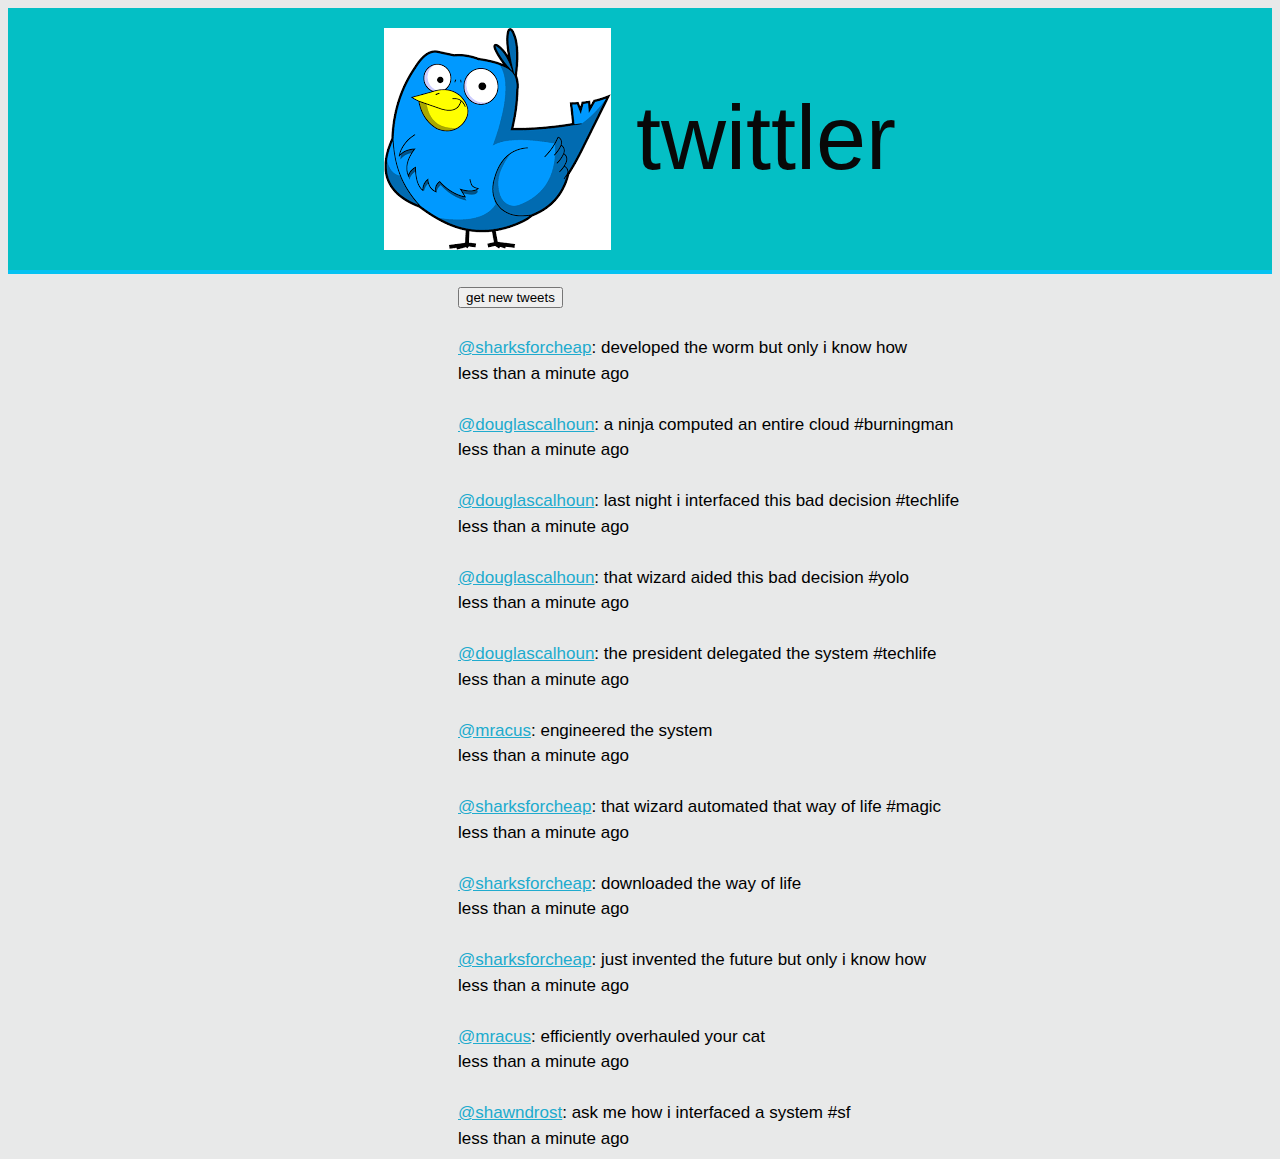
<file: index.html>
<!DOCTYPE html>
<html>

<head>
  <script src="jquery.js"></script>
  <script src='jqueryTimeAgo.js'></script>
  <script src="data_generator.js"></script>
  <link href="stylesheet.css" rel="stylesheet" type="text/css">
  <title>Twittler</title>

</head>

<body>
  <script>
    $(document).ready(function () {
      var $body = $('body');
      $body.html('');
     var tweet = streams.home[index];
      $($body).append('<header align="center"> <img id="theImg" src="birdPic.png" style="vertical-align: middle"  alt="blue cartoon bird"/> <span style="vertical-align: middle">twittler</span></header>')
     
      $($body).append('<div id="text"><button>get new tweets</button><div>').on('click', 'button', function () {;
       let tweeter = randomElement(window.users)
       var $tweet1 = $('<div id="text" class="timeStamp"></div>');
        if (tweeter === 'shawndrost') {
        $('#hyperlink').after('<div class="timeStamp"></div>');
        $('#hyperlink').after(': ' + randomMessage() );
        $('#hyperlink').after('<p><a href="shawndrost.html" id="hyperlink2" </a></p>' + '@' + tweeter)
          } else if (tweeter === 'mracus') {
        $('#hyperlink').after('<div class="timeStamp"></div>');
        $('#hyperlink').after(': ' + randomMessage() );
        $('#hyperlink').after('<p><a href="mracus.html" id="hyperlink2" </a></p>' + '@' + tweeter)
          } else if (tweeter === 'sharksforcheap') {
        $('#hyperlink').after('<div class="timeStamp"></div>');
        $('#hyperlink').after(': ' + randomMessage() );
        $('#hyperlink').after('<p><a href="sharksforcheap.html" id="hyperlink2" </a></p>' + '@' + tweeter)
          } else if (tweeter === 'douglascalhoun') {
        $('#hyperlink').after('<div class="timeStamp"></div>');
        $('#hyperlink').after(': ' + randomMessage() );
        $('#hyperlink').after('<p><a href="douglascalhoun.html" id="hyperlink2" </a></p>' + '@' + tweeter)
          }
           $tweet.appendTo($body)
        });
     

      var index = streams.home.length - 1;
     

      while (index >= 0) {
        var tweet = streams.home[index];
        var $tweet = $('<div id="text" class="timeStamp"></div>' );

        if (tweet.user === 'shawndrost') {
          $($body).append('<div id="text"><a href="shawndrost.html" id="hyperlink" target="_self"></center></div>' + '@' + tweet.user);
          $($body).append(': ' + tweet.message)
        } else if (tweet.user === 'sharksforcheap') {
          $($body).append('<div id="text"><a href="sharksforcheap.html" id="hyperlink" target="_self"></div>' + '@' + tweet.user);
          $($body).append(': ' + tweet.message)
        } else if (tweet.user === 'mracus') {
          $($body).append('<div id="text"><a href="mracus.html" id="hyperlink" target="_self"></div>' + '@' + tweet.user);
          $($body).append(': ' + tweet.message)
        } else if (tweet.user === 'douglascalhoun') {
          $($body).append('<div id="text"><a href="douglascalhoun.html" id="hyperlink" target="_self"></div>' + '@' + tweet.user);
          $($body).append(': ' + tweet.message)
        } 

        $tweet.appendTo($body);
        index -= 1;
      }



      // this function updates the timestamp
      updateTimeStamp();
      setInterval(updateTimeStamp, 6000);
      
      function updateTimeStamp() {
        var timeago = jQuery.timeago(tweet.created_at);
        $('.timeStamp').text(timeago);
      }
      

    });
  </script>
</body>

</html>
</file>
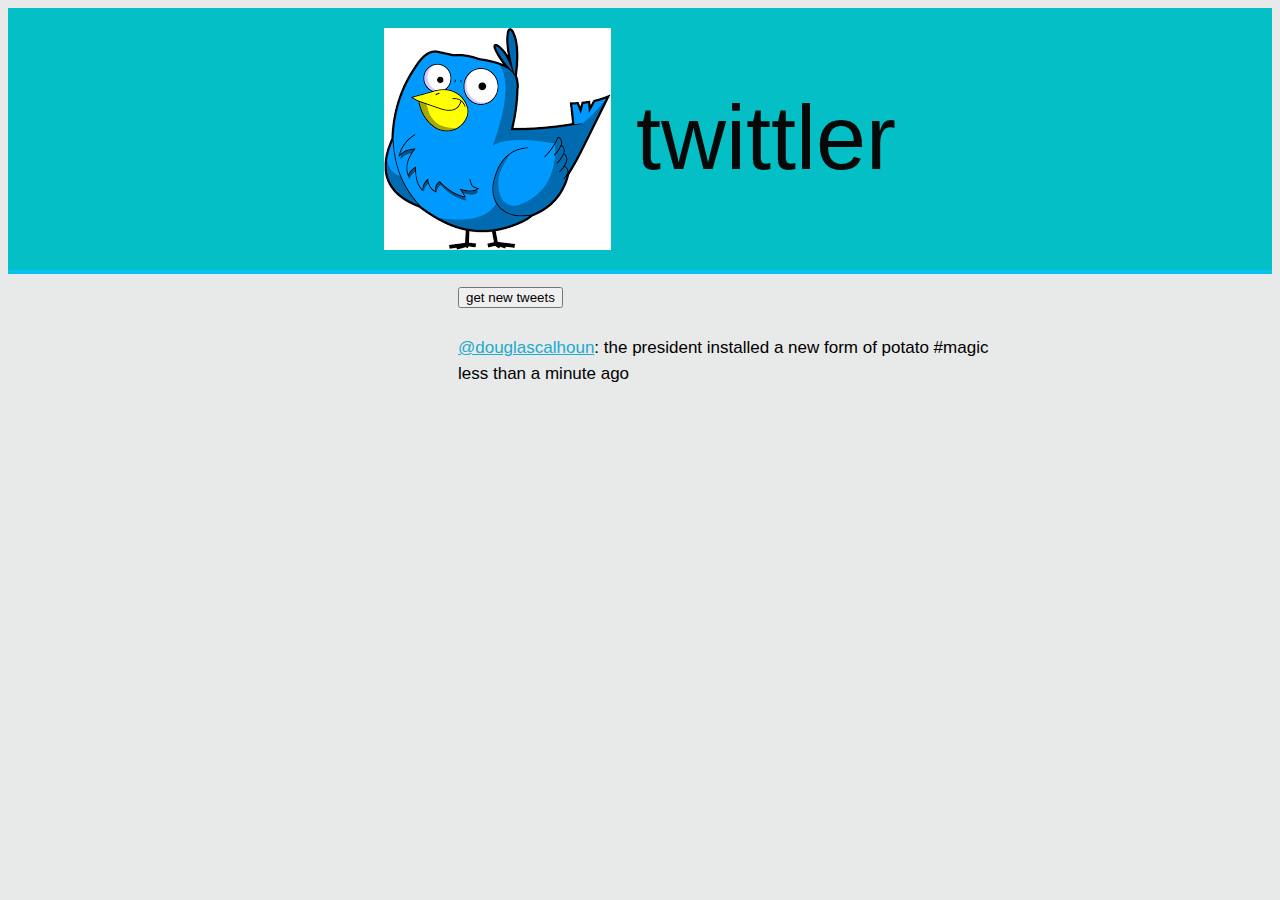
<file: douglascalhoun.html>
<!DOCTYPE html>
<html>

<head>
  <script src="jquery.js"></script>
  <script src='jqueryTimeAgo.js'></script>
  <script src="data_generator.js"></script>
  <link href="stylesheet.css" rel="stylesheet" type="text/css">
  <title>Twittler</title>

</head>

<body>
  <script>
    $(document).ready(function () {
      var $body = $('body');
      $body.html('');
     var tweet = streams.home[index];
      // adds image of bird to page and header
      $($body).append('<header align="center"> <img id="theImg" src="birdPic.png" style="vertical-align: middle"  alt="blue cartoon bird"/> <span style="vertical-align: middle">twittler</span></header>')
     
      $($body).append('<div id="text"><button>get new tweets</button><div>').on('click', 'button', function () {;
       let tweeter = randomElement(window.users)
        if (tweeter === 'douglascalhoun') {
        $('#hyperlink').after('<div class="timeStamp"></div>');
        $('#hyperlink').after(': ' + randomMessage() );
        $('#hyperlink').after('<p><a href="douglascalhoun.html" id="hyperlink2" </a></p>' + '@' + tweeter)
          } 
        });
     
      

        
        
      var index = streams.home.length - 1;
     

      while (index >= 0) {
        var tweet = streams.home[index];
        var $tweet = $('<div id="text" </div>');

        if (tweet.user === 'douglascalhoun') {
         
          $($body).append('<div  id="text"><a href="douglascalhoun.html" id="hyperlink" target="_self"></center></div>' + '@' + tweet.user);
          $($body).append(': ' + tweet.message);
          $($body).append('<div id="text" class="timeStamp"></div>');
        } 
        $tweet.appendTo($body);
        index -= 1;
      }

      


      // this function updates the timestamp
      updateTimeStamp();
      setInterval(updateTimeStamp, 6000);
      function updateTimeStamp() {
        var timeago = jQuery.timeago(tweet.created_at);
        $('.timeStamp').text(timeago);
      }

    });
  </script>
</body>

</html>
</file>
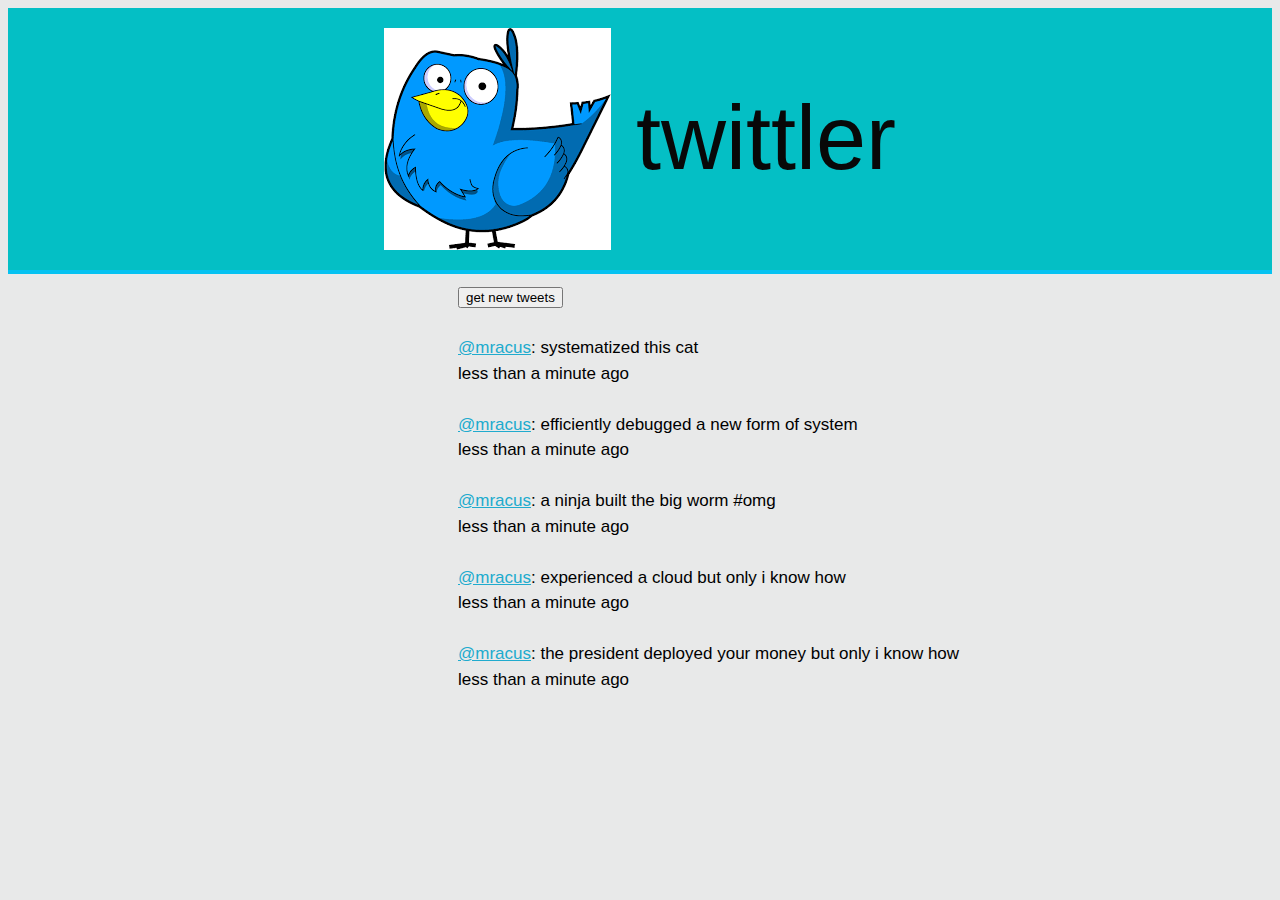
<file: mracus.html>
<!DOCTYPE html>
<html>

<head>
  <script src="jquery.js"></script>
  <script src='jqueryTimeAgo.js'></script>
  <script src="data_generator.js"></script>
  <link href="stylesheet.css" rel="stylesheet" type="text/css">
  <title>Twittler</title>

</head>

<body>
  <script>
    $(document).ready(function () {
      var $body = $('body');
      $body.html('');
     var tweet = streams.home[index];
      // adds image of bird to page and header
      $($body).append('<header align="center"> <img id="theImg" src="birdPic.png" style="vertical-align: middle"  alt="blue cartoon bird"/> <span style="vertical-align: middle">twittler</span></header>')
     
      $($body).append('<div id="text" ><button>get new tweets</button><div>').on('click', 'button', function () {;
       let tweeter = randomElement(window.users)
        if (tweeter === 'mracus') {
        $('#hyperlink').after('<div class="timeStamp"></div>');
        $('#hyperlink').after(': ' + randomMessage() );
        $('#hyperlink').after('<p><a href="mracus.html" id="hyperlink2" </a></p>' + '@' + tweeter)
          } 
        });
     
      

        
        
      var index = streams.home.length - 1;
     

      while (index >= 0) {
        var tweet = streams.home[index];
        var $tweet = $('<div id="text" </div>');

        if (tweet.user === 'mracus') {
         
          $($body).append('<div  id="text"><a href="mracus.html" id="hyperlink" target="_self"></center></div>' + '@' + tweet.user);
          $($body).append(': ' + tweet.message);
          $($body).append('<div id="text" class="timeStamp"></div>');
        } 
        $tweet.appendTo($body);
        index -= 1;
      }

      


      // this function updates the timestamp
      updateTimeStamp();
      setInterval(updateTimeStamp, 6000);
      function updateTimeStamp() {
        var timeago = jQuery.timeago(tweet.created_at);
        $('.timeStamp').text(timeago);
      }

    });
  </script>
</body>

</html>
</file>
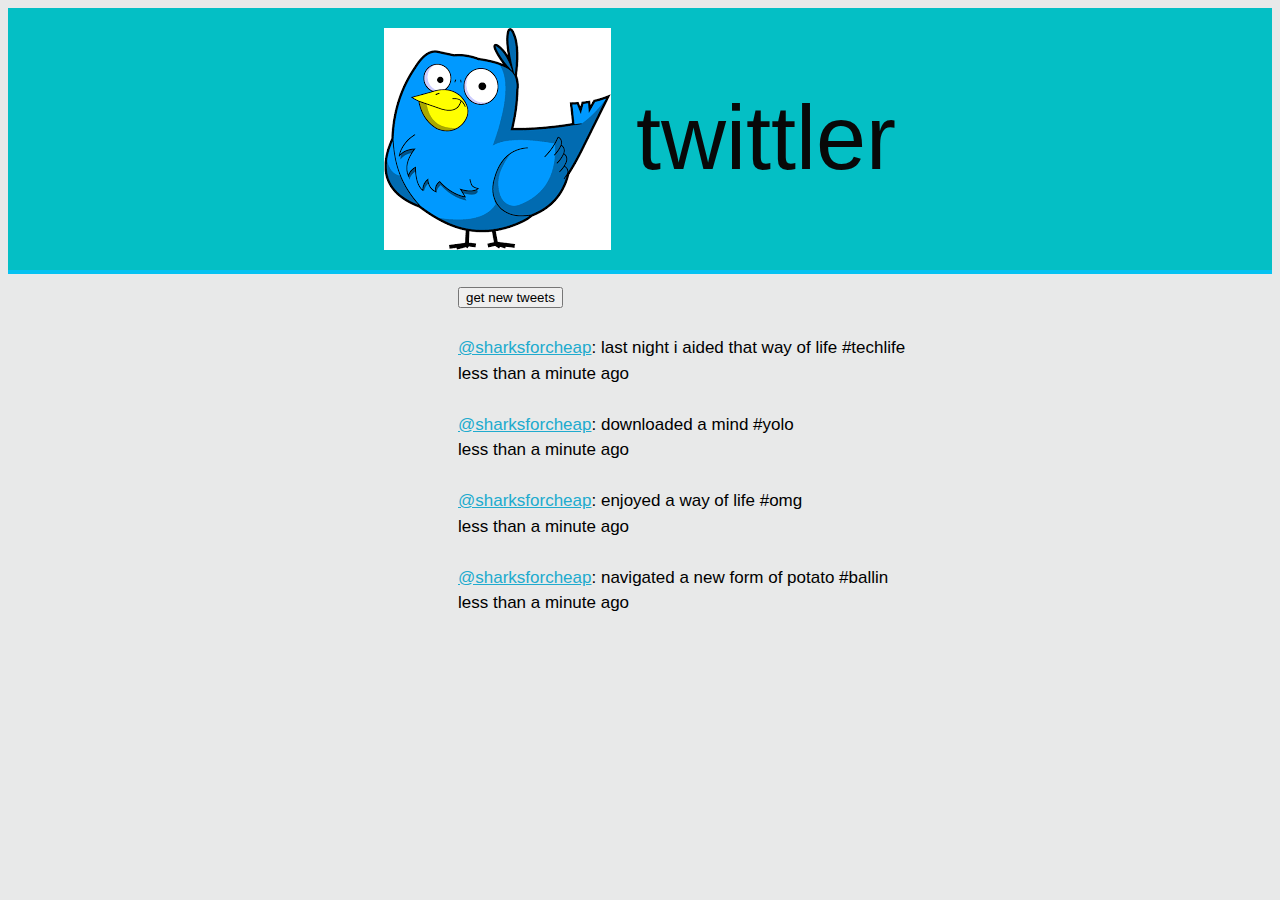
<file: sharksforcheap.html>
<!DOCTYPE html>
<html>

<head>
  <script src="jquery.js"></script>
  <script src='jqueryTimeAgo.js'></script>
  <script src="data_generator.js"></script>
  <link href="stylesheet.css" rel="stylesheet" type="text/css">
  <title>Twittler</title>

</head>

<body>
  <script>
    $(document).ready(function () {
      var $body = $('body');
      $body.html('');
     var tweet = streams.home[index];
      // adds image of bird to page and header
      $($body).append('<header align="center"> <img id="theImg" src="birdPic.png" style="vertical-align: middle"  alt="blue cartoon bird"/> <span style="vertical-align: middle">twittler</span></header>')
     
      $($body).append('<div id="text"><button>get new tweets</button><div>').on('click', 'button', function () {;
       let tweeter = randomElement(window.users)
        if (tweeter === 'sharksforcheap') {
        $('#hyperlink').after('<div class="timeStamp"></div>');
        $('#hyperlink').after(': ' + randomMessage() );
        $('#hyperlink').after('<p><a href="sharksforcheap.html" id="hyperlink2" </a></p>' + '@' + tweeter)
          } 
        });
     
      

        
        
      var index = streams.home.length - 1;
     

      while (index >= 0) {
        var tweet = streams.home[index];
        var $tweet = $('<div id="text" </div>');

        if (tweet.user === 'sharksforcheap') {
         
          $($body).append('<div  id="text"><a href="sharksforcheap.html" id="hyperlink" target="_self"></center></div>' + '@' + tweet.user);
          $($body).append(': ' + tweet.message);
          $($body).append('<div id="text" class="timeStamp"></div>');
        } 
        $tweet.appendTo($body);
        index -= 1;
      }

      


      // this function updates the timestamp
      updateTimeStamp();
      setInterval(updateTimeStamp, 6000);
      function updateTimeStamp() {
        var timeago = jQuery.timeago(tweet.created_at);
        $('.timeStamp').text(timeago);
      }

    });
  </script>
</body>

</html>
</file>
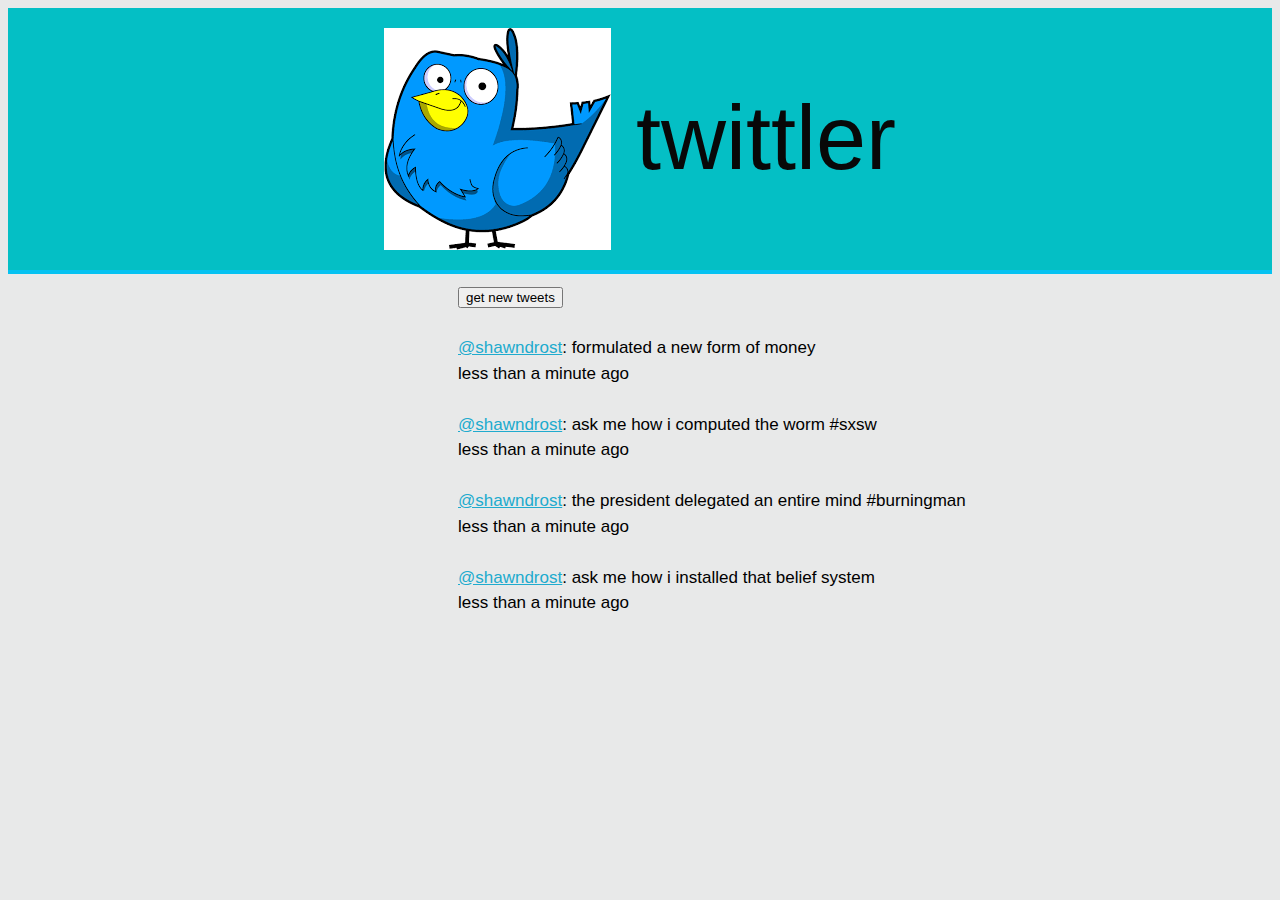
<file: shawndrost.html>
<!DOCTYPE html>
<html>

<head>
  <script src="jquery.js"></script>
  <script src='jqueryTimeAgo.js'></script>
  <script src="data_generator.js"></script>
  <link href="stylesheet.css" rel="stylesheet" type="text/css">
  <title>Twittler</title>

</head>

<body>
  <script>
    $(document).ready(function () {
      var $body = $('body');
      $body.html('');
     var tweet = streams.home[index];
      // adds image of bird to page and header
      $($body).append('<header align="center"> <img id="theImg" src="birdPic.png" style="vertical-align: middle"  alt="blue cartoon bird"/> <span style="vertical-align: middle">twittler</span></header>')
     
      $($body).append('<div id="text"><button>get new tweets</button><div>').on('click', 'button', function () {;
       let tweeter = randomElement(window.users)
        if (tweeter === 'shawndrost') {
        $('#hyperlink').after('<div class="timeStamp"></div>');
        $('#hyperlink').after(': ' + randomMessage() );
        $('#hyperlink').after('<p><a href="shawndrost.html" id="hyperlink2" </a></p>' + '@' + tweeter)
          } 
        });
     
      

        
        
      var index = streams.home.length - 1;
     

      while (index >= 0) {
        var tweet = streams.home[index];
        var $tweet = $('<div id="text" </div>');

        if (tweet.user === 'shawndrost') {
         
          $($body).append('<div  id="text"><a href="shawndrost.html" id="hyperlink" target="_self"></center></div>' + '@' + tweet.user);
          $($body).append(': ' + tweet.message);
          $($body).append('<div id="text" class="timeStamp"></div>');
        } 
        $tweet.appendTo($body);
        index -= 1;
      }

      


      // this function updates the timestamp
      updateTimeStamp();
      setInterval(updateTimeStamp, 6000);
      function updateTimeStamp() {
        var timeago = jQuery.timeago(tweet.created_at);
        $('.timeStamp').text(timeago);
      }

    });
  </script>
</body>

</html>
</file>
<file: stylesheet.css>
body{
    font-size: 17px;
    font-family: 'Lucida Sans', 'Lucida Sans Regular', 'Lucida Grande', 'Lucida Sans Unicode', Geneva, Verdana, sans-serif;
    /* position: left; */
    /* float: left; */
    /* text-align: center; */
    background: rgb(232, 233, 233);
    line-height: 1.5em;
    /* align-content: center; */
  
    
    
   
  }
header{
    background: rgb(4, 191, 197);
    color: rgb(8, 8, 8);
    padding: 20px;
    /* text-align: center; */
    font-size: 90px;
    border-bottom: 4px rgb(5, 194, 241) solid;
    margin-bottom: 10px
    

    
  }
  #hyperlink {
    color:rgb(32, 171, 206);
    /* text-align: left; */
    padding-left: 450px;
    
    
  
   
  }
#text{
  padding-left: 450px;

   
  }
  #hyperlink2 {
    color:rgb(32, 171, 206);
  }
  /* div{
   /* align-content: center;  */
   padding-left: 450px


  } */

button{
  text-align: center
}
</file>
